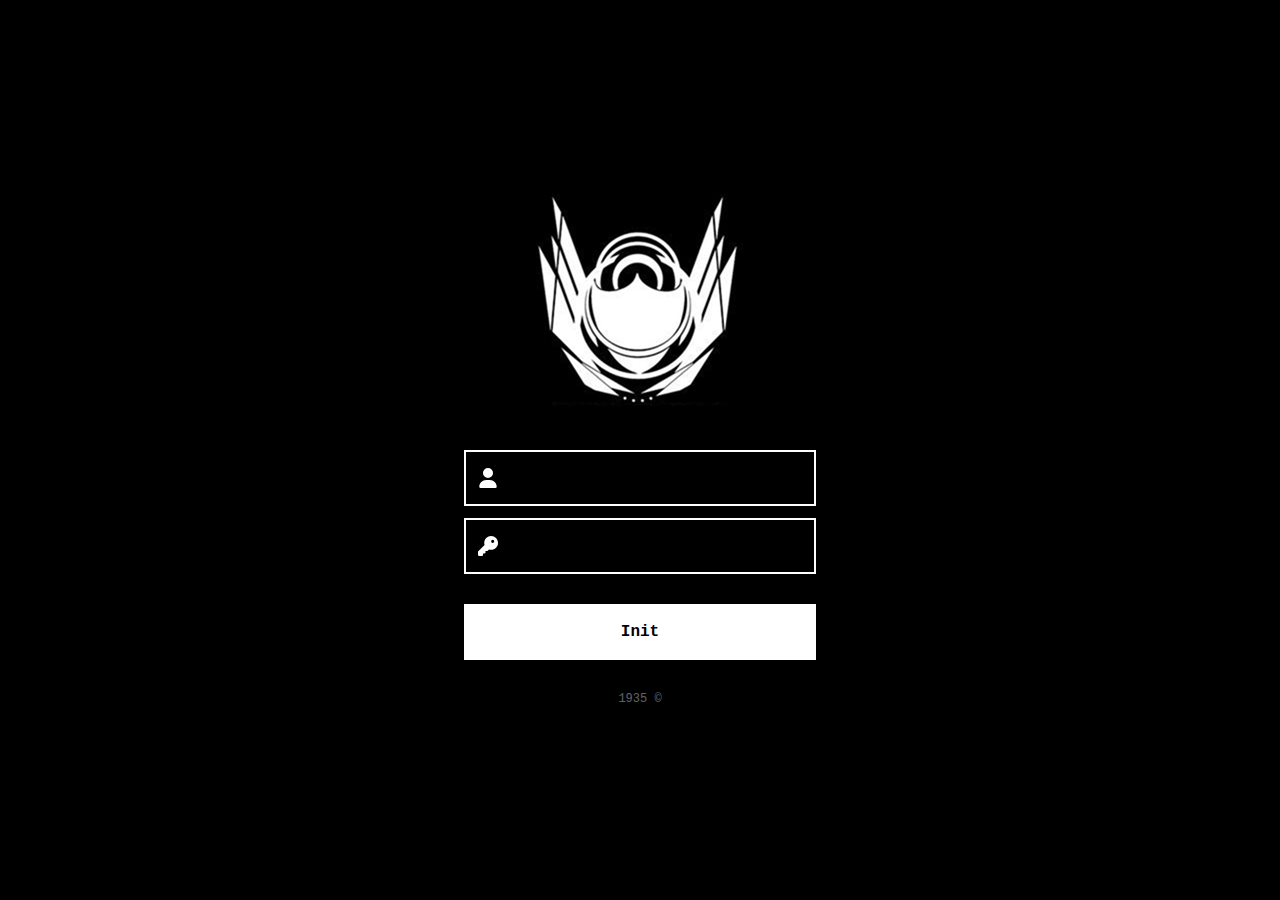
<file: index.html>
<!DOCTYPE html>
<html lang="pt-BR">
<head>
  <meta charset="UTF-8">
  <meta name="viewport" content="width=device-width, initial-scale=1.0">
  <title>???</title>
  <link rel="stylesheet" href="styleslogin.css">
  <link rel="icon" href="/favicon.ico" type="image/x-icon">
</head>
<body>
  <img src="logo.png" style="filter: invert(100%);"> 
  <form onsubmit="return login()">
    <div class="input">
      <svg xmlns="http://www.w3.org/2000/svg" viewBox="0 0 448 512"><!--!Font Awesome Free 6.7.2 by @fontawesome - https://fontawesome.com License - https://fontawesome.com/license/free Copyright 2025 Fonticons, Inc.--><path d="M224 256A128 128 0 1 0 224 0a128 128 0 1 0 0 256zm-45.7 48C79.8 304 0 383.8 0 482.3C0 498.7 13.3 512 29.7 512l388.6 0c16.4 0 29.7-13.3 29.7-29.7C448 383.8 368.2 304 269.7 304l-91.4 0z"/></svg>
      <input type="text" id="usuario" required><br><br>
    </div>
    <div class="input">
      <svg xmlns="http://www.w3.org/2000/svg" viewBox="0 0 512 512"><!--!Font Awesome Free 6.7.2 by @fontawesome - https://fontawesome.com License - https://fontawesome.com/license/free Copyright 2025 Fonticons, Inc.--><path d="M336 352c97.2 0 176-78.8 176-176S433.2 0 336 0S160 78.8 160 176c0 18.7 2.9 36.8 8.3 53.7L7 391c-4.5 4.5-7 10.6-7 17l0 80c0 13.3 10.7 24 24 24l80 0c13.3 0 24-10.7 24-24l0-40 40 0c13.3 0 24-10.7 24-24l0-40 40 0c6.4 0 12.5-2.5 17-7l33.3-33.3c16.9 5.4 35 8.3 53.7 8.3zM376 96a40 40 0 1 1 0 80 40 40 0 1 1 0-80z"/></svg>
      <input type="password" id="senha" required><br><br>
    </div>
    <button type="submit">Init</button>
  </form>
  <footer> 1935 ©</footer>

  <script>
    function login() {
      const usuario = document.getElementById("usuario").value.trim();
      const senha = document.getElementById("senha").value.trim();

      const contas = {
        "NorabelOcu": "Nor1935",
        "BenicioEsp": "Ben1935",
        "FernandoCom": "Fer1935"
      };

      if (contas[usuario] && contas[usuario] === senha) {
        // Redireciona para a página da caixa de entrada correspondente
        window.location.href = usuario.toLowerCase() + ".html";
      } else {
        alert("...");
      }

      return false; // Impede envio do formulário padrão
    }
  </script>
</body>
</html>
</file>
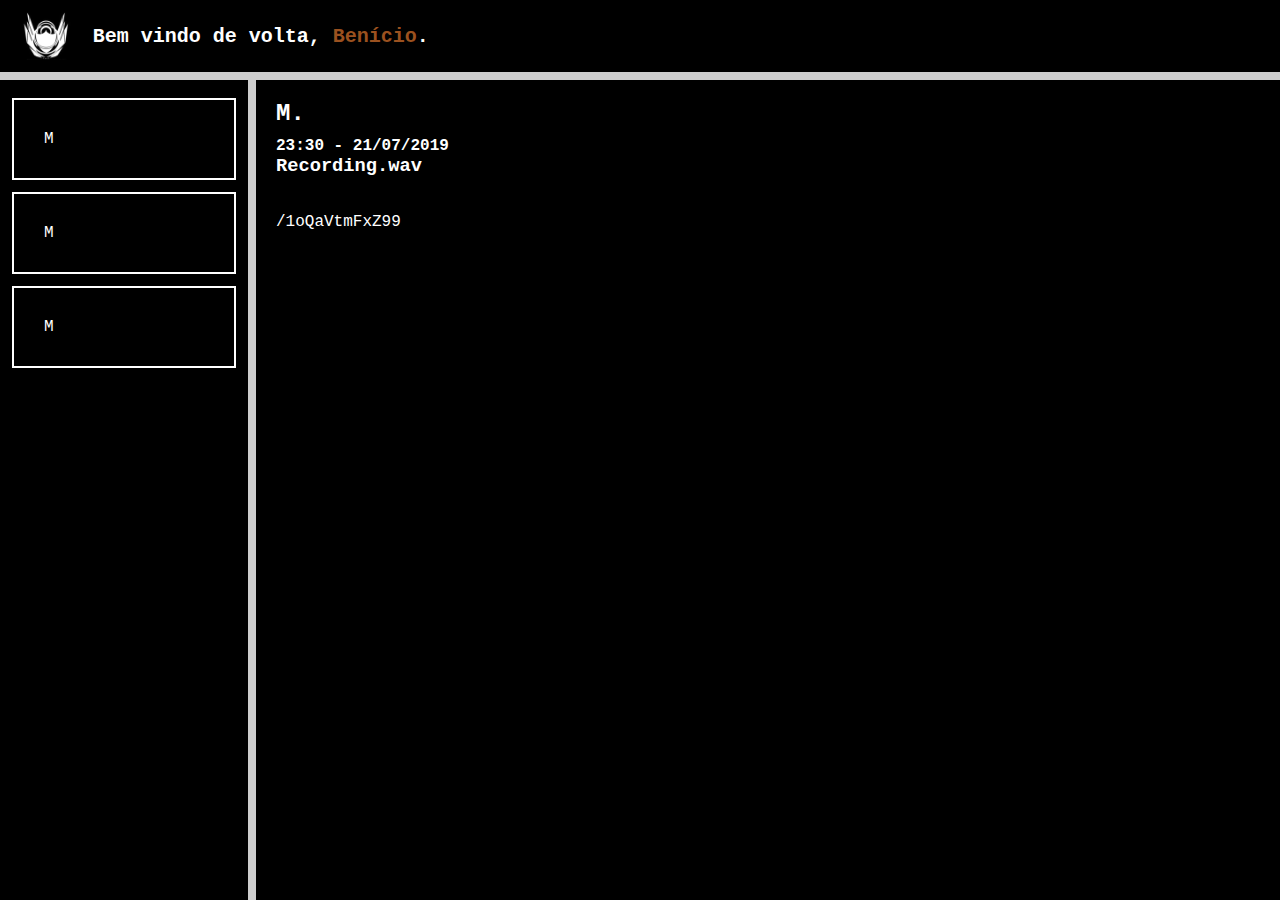
<file: benicioesp.html>
<!DOCTYPE html>
<html lang="pt-br">
<head>
  <meta charset="UTF-8">
  <meta name="viewport" content="width=device-width, initial-scale=1.0">
  <title>Caixa de Mensagens - Benicio</title>
  <link rel="stylesheet" href="styles.css">
</head>
<body>
  <header>
    <img src="logo.png" style="filter: invert(100%);">
    <h1>Bem vindo de volta, <span id="benicio">Benício</span>.</h1>
  </header>

  <div class="container">
    <aside class="mensagens-lista">
      <ul>
        <!--<button onclick="window.location.href = 'nuntiumb.html'"><svg xmlns="http://www.w3.org/2000/svg" viewBox="0 0 512 512"><path d="M48 64C21.5 64 0 85.5 0 112c0 15.1 7.1 29.3 19.2 38.4L236.8 313.6c11.4 8.5 27 8.5 38.4 0L492.8 150.4c12.1-9.1 19.2-23.3 19.2-38.4c0-26.5-21.5-48-48-48L48 64zM0 176L0 384c0 35.3 28.7 64 64 64l384 0c35.3 0 64-28.7 64-64l0-208L294.4 339.2c-22.8 17.1-54 17.1-76.8 0L0 176z"/></svg></button>
        -->
        <li onclick="mostrarMensagem(2)">M</li>
        <li onclick="mostrarMensagem(1)">M</li>
        <li onclick="mostrarMensagem(0)">M</li>
      </ul>
    </aside>

    <main class="mensagem-detalhe">
      <div class="mensagem" id="mensagem-2">
        <h2>M.</h2>
        <h4>23:30 - 21/07/2019</h4>
        <h3>Recording.wav</h3>
        <br>
        <br>
        <p>/1oQaVtmFxZ99</p>
      </div>
      <div class="mensagem" id="mensagem-1" style="display: none;">
        <h2>M.</h2>
        <h4>23:30 - 21/07/2019</h4>
        <h3>Email citado - Leia a outra mensagem antes.</h3>
        <br>
        <br>
        <p>"De: rogerio.santos@gmail.com</p>
<h5>Assunto: Relato para o podcast</h5>

<p>Olá, pessoal do <em>Além da Membrana</em>!</p>

<p>Meu nome é Rogério, sou morador aqui de <strong>[REDACTED]</strong>, uma comunidade pequena perto de um lago no interior de [REDACTED]. Sei que o que vou dizer pode parecer maluquice, mas espero que alguém aí leve a sério.</p>

<p>Nas últimas semanas, animais aqui da região começaram a agir de forma estranha. Cães que sempre foram dóceis estão agitados, latindo para o vazio à noite. Gado desaparecendo. Pássaros voando em círculos por horas, como se estivessem desorientados.</p>

<p>Além disso, começaram a aparecer pessoas que ninguém aqui conhece — sempre usando roupas parecidas, meio formais, meio antigas. Algumas têm tatuagens nos braços, todas muito parecidas, como símbolos ou marcas tribais. Eles não falam com ninguém e só são vistos à noite, às vezes caminhando perto do lago.</p>

<p>Pescadores dizem que viram “algo grande” dentro da água. Não peixe. Algo que se move devagar, que parece observar. Um senhor disse ter escutado uma voz vindo do lago, mas ele tem bebido, então ninguém deu atenção.</p>

<p>Só sei que a sensação aqui está ficando pesada. Gente ficando doente do nada, sumiços pequenos, mas constantes.</p>

<p>E agora... teve uma coisa que não dá pra ignorar.</p>

<p>Na semana passada, encontraram o corpo da <strong>[REDACTED]</strong>, uma moça daqui, dentro do lago. A polícia já encerrou o caso como suicídio — ela teria se jogado durante a madrugada. Mas quem conhecia a <strong>[REDACTED]</strong> sabe que isso não faz sentido. Ela nunca demonstrou nenhum sinal de nada parecido.</p>

<p>Alguma coisa muito errada está acontecendo aqui.</p>

<p>Enfim, obrigado por escutarem.</p>

<p>– Rogério"</p>

<br>

<p>Enfim, sei que posso contar com vocês. Se preparem, e assim que tiver tudo pronto eu entro em contato novamente. Também vou providenciar de mandar o único aúdio mandado por Jonatan, pode ser útil de alguma forma.</p>

      </div>
      <div class="mensagem" id="mensagem-2" style="display: none;">
        <h2>M.</h2>
        <h4>23:30 - 21/07/2019</h4>
        <h3>Para Benício, Fernando e Norabel.</h3>

<p>Recentemente, um dos nossos canais de detecção de anomalias na membrana captou uma mensagem incomum. O sinal não era forte, mas suficiente para chamar atenção do nosso algoritmo.</p>

<p>Enviei um agente ao local para investigação preliminar. Não era um dos nossos mais experientes em combate, mas sim alguém com grande capacidade analítica: Jonatan Sins. Ele é um excelente investigador, meticuloso e atento aos padrões. Não havia indícios claros de risco na região, por isso autorizei que ele fosse sozinho, com a instrução de me manter informado a cada avanço.</p>

<p>No entanto, não recebo notícias dele há dias.</p>

<p>Nossa última comunicação foi no dia da chegada dele à área. O sinal na região é fraco, e isso pode ser apenas um problema técnico — algo comum em áreas mais isoladas. Ainda assim, novas informações vieram à tona nos últimos dias, sugerindo que a situação pode estar se agravando.</p>

<p>É pedir isso, mas preciso da ajuda de vocês.</p>

<p>Benício, Fernando e Norabel — confio em vocês três mais do que em qualquer outra equipe no momento. Não acredito que encontrarão algo pior do que o que enfrentaram naquela ilha, mas ainda assim, mantenham-se atentos.</p>
<br>
<p><strong>Informações da missão:</strong></p>
<p>O local em questão é uma pequena comunidade com menos de 70 habitantes, situada às margens de um lago no interior de [REDACTED]. Outrora um ponto turístico movimentado, hoje a região está praticamente esquecida, recebendo poucos visitantes e mantendo-se isolada.</p>

<p>Cuidarei de todo o transporte, hospedagem e dos recursos necessários para a missão. Quero que estejam prontos para partir assim que eu der o sinal.</p>

<p>A seguir, transcrevo o conteúdo da mensagem que nos alertou para o caso. Foi enviada para nosso podcast fictício, Além da Membrana, usado como fachada para atrair e filtrar relatos paranormais.</p>

      </div>
    </main>
  </div>

  <script>
    function mostrarMensagem(index) {
      const mensagens = document.querySelectorAll('.mensagem');
      mensagens.forEach((msg, i) => {
        msg.style.display = i === index ? 'block' : 'none';
      });
    }
  </script>
</body>
</html>
</file>
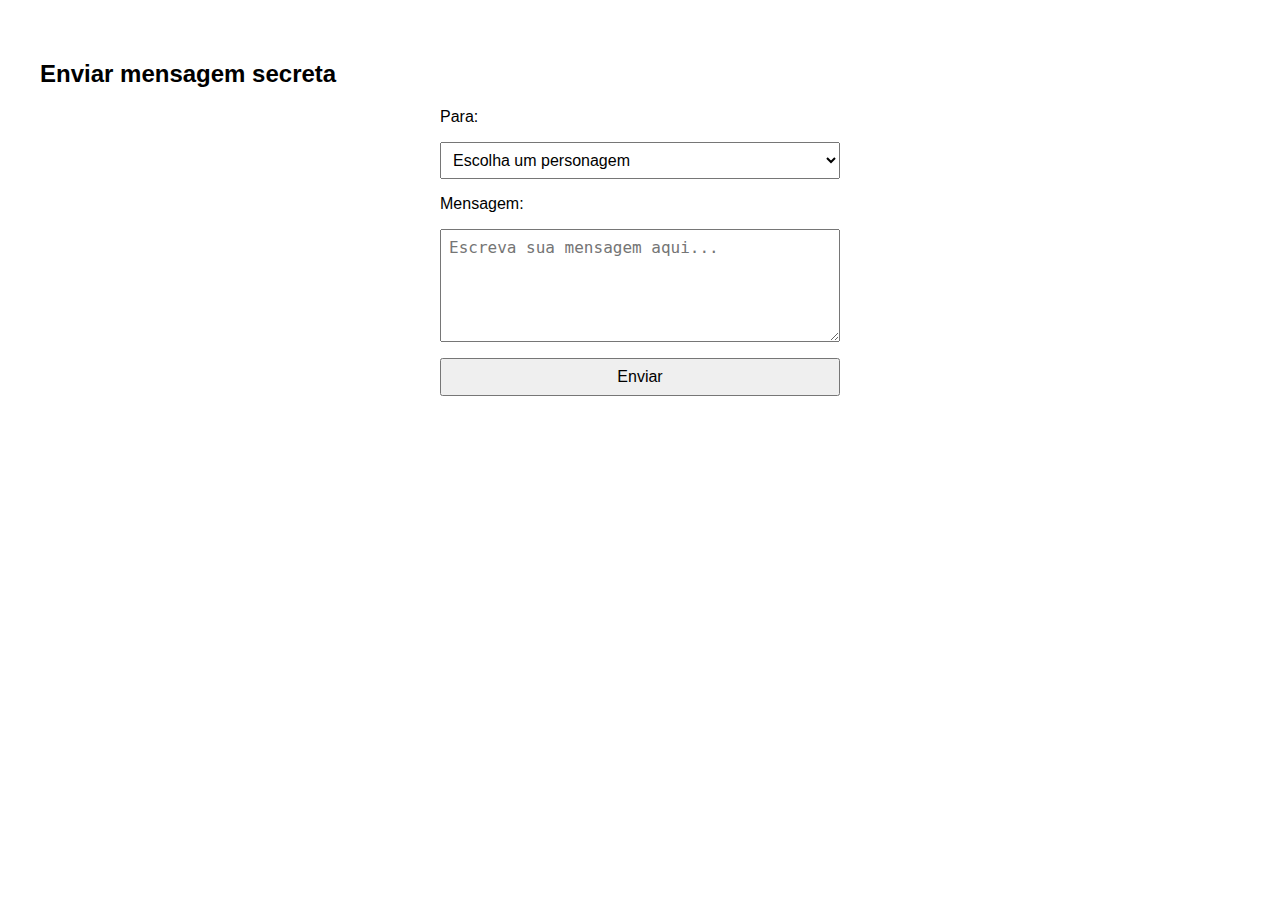
<file: enviar.html>
<!DOCTYPE html>
<html lang="pt-BR">
<head>
  <meta charset="UTF-8" />
  <title>Enviar Mensagem</title>
  <style>
    body { font-family: sans-serif; padding: 2rem; }
    form { max-width: 400px; margin: auto; display: flex; flex-direction: column; gap: 1rem; }
    textarea, select, button { font-size: 1rem; padding: 0.5rem; }
  </style>
</head>
<body>
  <h2>Enviar mensagem secreta</h2>

  <form action="https://formsubmit.co/brunokhunshi@gmail.com" method="POST">
    <!-- Protege contra spam -->
    <input type="hidden" name="_captcha" value="false">

    <!-- Campo oculto para título ou identificação -->
    <input type="hidden" name="_subject" value="Nova mensagem do RPG!">
    <input type="hidden" name="_next" value="https://ordo-beta.vercel.app/index.html">
    <label for="destinatario">Para:</label>
    <select name="Destinatário" id="destinatario" required>
      <option value="" disabled selected>Escolha um personagem</option>
      <option value="Benício">Benício</option>
      <option value="Fernando">Fernando</option>
      <option value="Samuel">Samuel</option>
    </select>

    <label for="mensagem">Mensagem:</label>
    <textarea name="Mensagem" id="mensagem" rows="5" required placeholder="Escreva sua mensagem aqui..."></textarea>

    <button type="submit">Enviar</button>
  </form>
</body>
</html>
</file>
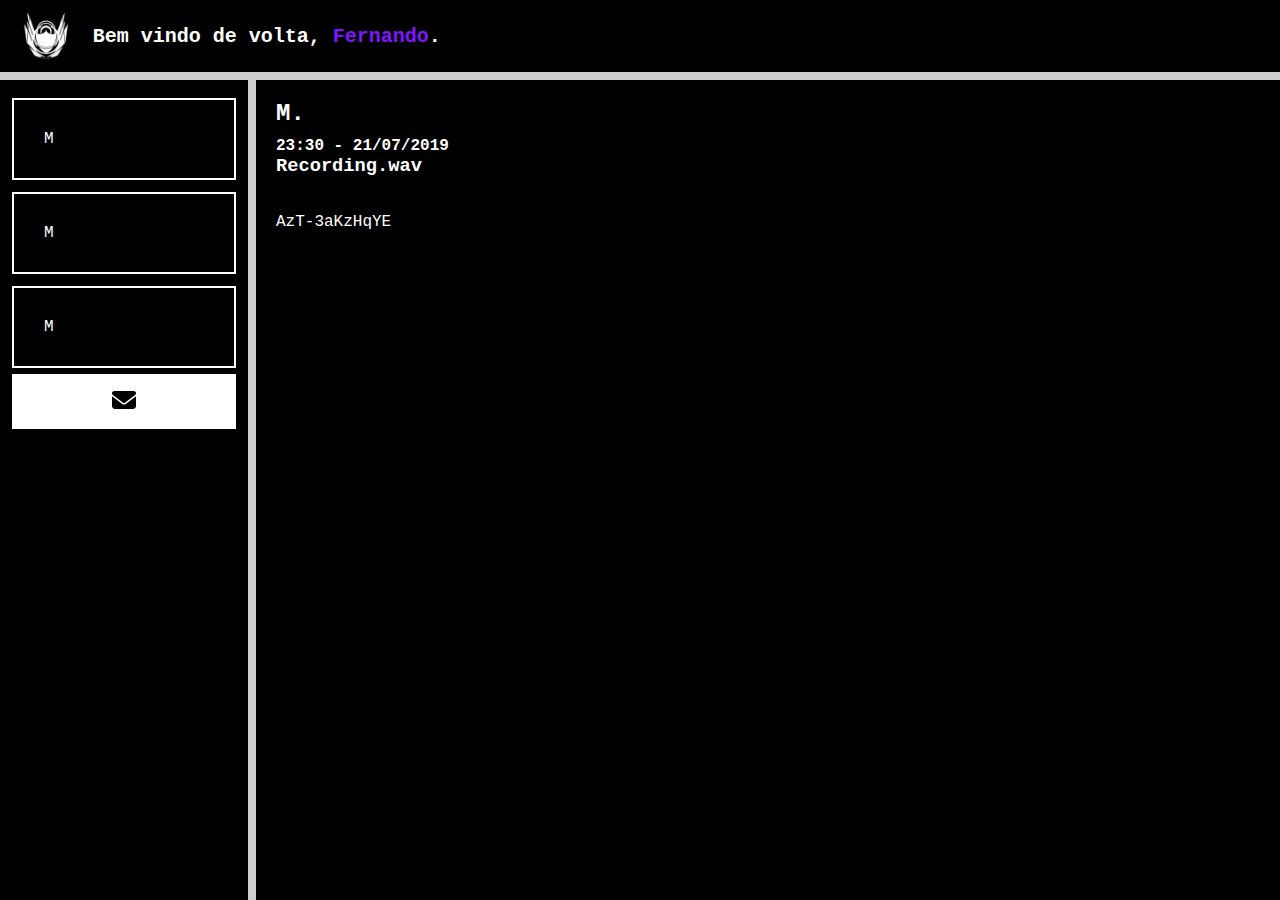
<file: fernandocom.html>
<!DOCTYPE html>
<html lang="pt-br">
<head>
  <meta charset="UTF-8">
  <meta name="viewport" content="width=device-width, initial-scale=1.0">
  <title>Caixa de Mensagens - Fernando</title>
  <link rel="stylesheet" href="styles.css">
</head>
<body>
  <header>
    <img src="logo.png" style="filter: invert(100%);">
    <h1>Bem vindo de volta, <span id="fernando">Fernando</span>.</h1>
  </header>

  <div class="container">
    <aside class="mensagens-lista">
      <ul>
        <button onclick="window.location.href = 'nuntiumf.html'"><svg xmlns="http://www.w3.org/2000/svg" viewBox="0 0 512 512"><path d="M48 64C21.5 64 0 85.5 0 112c0 15.1 7.1 29.3 19.2 38.4L236.8 313.6c11.4 8.5 27 8.5 38.4 0L492.8 150.4c12.1-9.1 19.2-23.3 19.2-38.4c0-26.5-21.5-48-48-48L48 64zM0 176L0 384c0 35.3 28.7 64 64 64l384 0c35.3 0 64-28.7 64-64l0-208L294.4 339.2c-22.8 17.1-54 17.1-76.8 0L0 176z"/></svg></button>
        <li onclick="mostrarMensagem(2)">M</li>
        <li onclick="mostrarMensagem(1)">M</li>
        <li onclick="mostrarMensagem(0)">M</li>
      </ul>
    </aside>

    <main class="mensagem-detalhe">
      <div class="mensagem" id="mensagem-0">
        <h2>M.</h2>
        <h4>23:30 - 21/07/2019</h4>
        <h3>Recording.wav</h3>
        <br>
        <br>
        <p>AzT-3aKzHqYE</p>
      </div>
      <div class="mensagem" id="mensagem-1" style="display: none;">
        <h2>M.</h2>
        <h4>23:30 - 21/07/2019</h4>
        <h3>Email citado - Leia a outra mensagem antes.</h3>
        <br>
        <br>
        <p>"De: rogerio.santos@gmail.com</p>
<h5>Assunto: Relato para o podcast</h5>

<p>Olá, pessoal do <em>Além da Membrana</em>!</p>

<p>Meu nome é Rogério, sou morador aqui de <strong>[REDACTED]</strong>, uma comunidade pequena perto de um lago no interior de [REDACTED]. Sei que o que vou dizer pode parecer maluquice, mas espero que alguém aí leve a sério.</p>

<p>Nas últimas semanas, animais aqui da região começaram a agir de forma estranha. Cães que sempre foram dóceis estão agitados, latindo para o vazio à noite. Gado desaparecendo. Pássaros voando em círculos por horas, como se estivessem desorientados.</p>

<p>Além disso, começaram a aparecer pessoas que ninguém aqui conhece — sempre usando roupas parecidas, meio formais, meio antigas. Algumas têm tatuagens nos braços, todas muito parecidas, como símbolos ou marcas tribais. Eles não falam com ninguém e só são vistos à noite, às vezes caminhando perto do lago.</p>

<p>Pescadores dizem que viram “algo grande” dentro da água. Não peixe. Algo que se move devagar, que parece observar. Um senhor disse ter escutado uma voz vindo do lago, mas ele tem bebido, então ninguém deu atenção.</p>

<p>Só sei que a sensação aqui está ficando pesada. Gente ficando doente do nada, sumiços pequenos, mas constantes.</p>

<p>E agora... teve uma coisa que não dá pra ignorar.</p>

<p>Na semana passada, encontraram o corpo da <strong>[REDACTED]</strong>, uma moça daqui, dentro do lago. A polícia já encerrou o caso como suicídio — ela teria se jogado durante a madrugada. Mas quem conhecia a <strong>[REDACTED]</strong> sabe que isso não faz sentido. Ela nunca demonstrou nenhum sinal de nada parecido.</p>

<p>Alguma coisa muito errada está acontecendo aqui.</p>

<p>Enfim, obrigado por escutarem.</p>

<p>– Rogério"</p>

<br>

<p>Enfim, sei que posso contar com vocês. Se preparem, e assim que tiver tudo pronto eu entro em contato novamente. Também vou providenciar de mandar o único aúdio mandado por Jonatan, pode ser útil de alguma forma.</p>

      </div>
      <div class="mensagem" id="mensagem-2" style="display: none;">
        <h2>M.</h2>
        <h4>23:30 - 21/07/2019</h4>
        <h3>Para Benício, Fernando e Norabel.</h3>

<p>Recentemente, um dos nossos canais de detecção de anomalias na membrana captou uma mensagem incomum. O sinal não era forte, mas suficiente para chamar atenção do nosso algoritmo.</p>

<p>Enviei um agente ao local para investigação preliminar. Não era um dos nossos mais experientes em combate, mas sim alguém com grande capacidade analítica: Jonatan Sins. Ele é um excelente investigador, meticuloso e atento aos padrões. Não havia indícios claros de risco na região, por isso autorizei que ele fosse sozinho, com a instrução de me manter informado a cada avanço.</p>

<p>No entanto, não recebo notícias dele há dias.</p>

<p>Nossa última comunicação foi no dia da chegada dele à área. O sinal na região é fraco, e isso pode ser apenas um problema técnico — algo comum em áreas mais isoladas. Ainda assim, novas informações vieram à tona nos últimos dias, sugerindo que a situação pode estar se agravando.</p>

<p>É pedir isso, mas preciso da ajuda de vocês.</p>

<p>Benício, Fernando e Norabel — confio em vocês três mais do que em qualquer outra equipe no momento. Não acredito que encontrarão algo pior do que o que enfrentaram naquela ilha, mas ainda assim, mantenham-se atentos.</p>
<br>
<p><strong>Informações da missão:</strong></p>
<p>O local em questão é uma pequena comunidade com menos de 70 habitantes, situada às margens de um lago no interior de [REDACTED]. Outrora um ponto turístico movimentado, hoje a região está praticamente esquecida, recebendo poucos visitantes e mantendo-se isolada.</p>

<p>Cuidarei de todo o transporte, hospedagem e dos recursos necessários para a missão. Quero que estejam prontos para partir assim que eu der o sinal.</p>

<p>A seguir, transcrevo o conteúdo da mensagem que nos alertou para o caso. Foi enviada para nosso podcast fictício, Além da Membrana, usado como fachada para atrair e filtrar relatos paranormais.</p>

      </div>
    </main>
  </div>

  <script>
    function mostrarMensagem(index) {
      const mensagens = document.querySelectorAll('.mensagem');
      mensagens.forEach((msg, i) => {
        msg.style.display = i === index ? 'block' : 'none';
      });
    }
  </script>
</body>
</html>
</file>
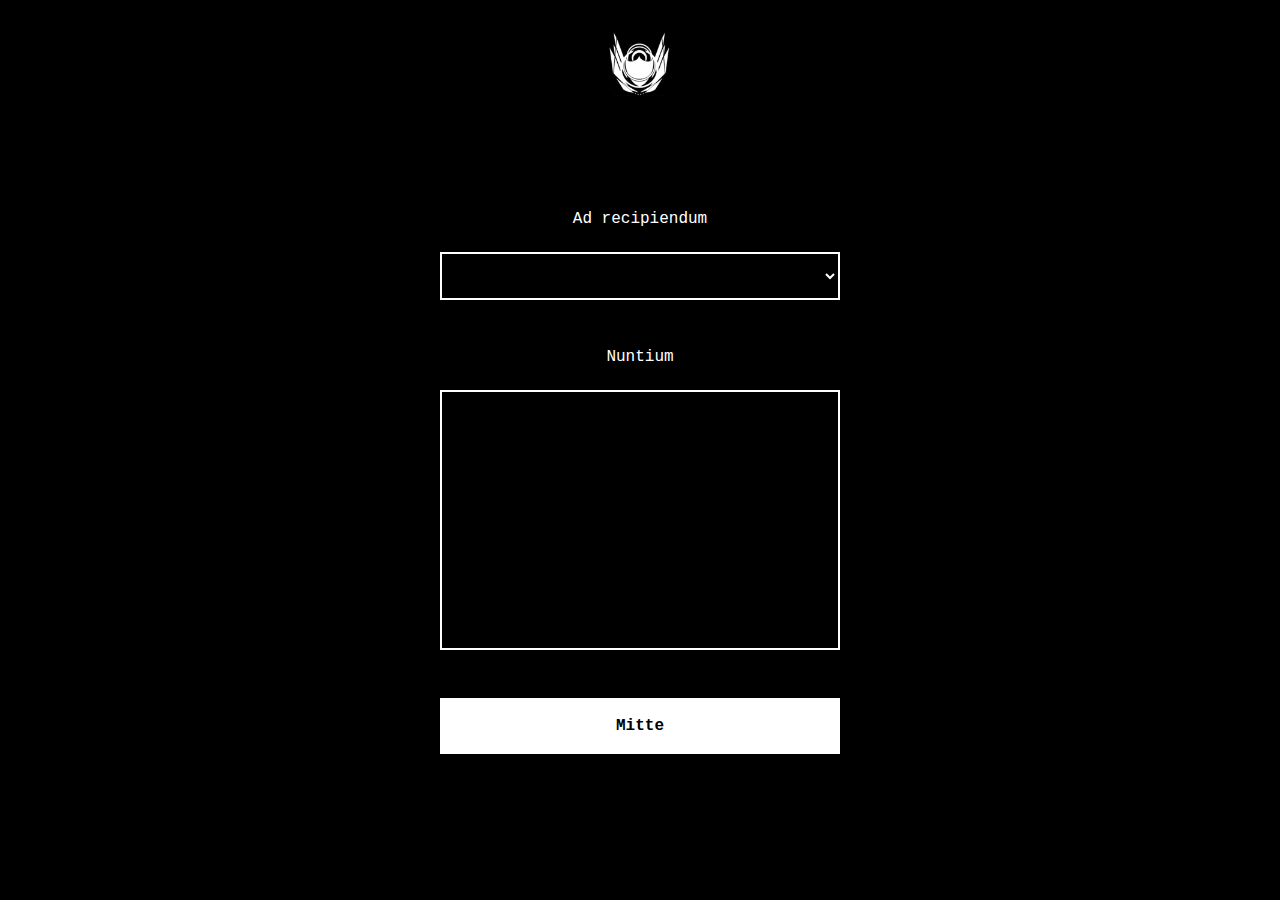
<file: nuntiumb.html>
<!DOCTYPE html>
<html lang="pt-BR">
<head>
  <meta charset="UTF-8" />
  <title>Nuntium</title>
  <link rel="stylesheet" href="stylesend.css">
  <style>
    body { font-family: sans-serif; padding: 2rem; }
    form { max-width: 400px; margin: auto; display: flex; flex-direction: column; gap: 1rem; }
    textarea, select, button { font-size: 1rem; padding: 0.5rem;}
    .mensagem-sucesso {
      display: none;
      color: white;
      text-align: center;
      margin-top: 2rem;
      font-family: 'Courier New', Courier, monospace;
    }
  </style>
</head>
<body>
  <img src="logo.png" style="filter: invert(100%);">
  <form id="formulario">
    <input type="hidden" name="_captcha" value="false">
    <input type="hidden" name="_subject" value="Nova mensagem do RPG!">

    <label for="destinatario">Ad recipiendum</label>
    <select name="Destinatário" id="destinatario" required>
      <option value="" disabled selected></option>
      <option value="???">???</option>
      <option value="M">M</option>
      <option value="Fernando">Fernando</option>
      <option value="Norabel">Norabel</option>
      <option value="Samuel">Samuel</option>
      <option value="Walter">Walter</option>
    </select>

    <label for="mensagem">Nuntium</label>
    <textarea name="Mensagem" id="mensagem" rows="5" required placeholder=""></textarea>

    <button type="submit">Mitte</button>
  </form>

  <div class="mensagem-sucesso" id="mensagem-sucesso">Successu.</div>

  <script>
    const form = document.getElementById('formulario');
    const sucesso = document.getElementById('mensagem-sucesso');

    form.addEventListener('submit', async (e) => {
      e.preventDefault();

      const dados = new FormData(form);
      dados.append('_captcha', 'false');
      dados.append('_subject', 'Nova mensagem do Benicio!');
      
      try {
        const resposta = await fetch('https://formsubmit.co/ajax/ordorealitas1935@gmail.com', {
          method: 'POST',
          body: dados,
        });

        if (resposta.ok) {
          form.reset();
          sucesso.style.display = 'block';
        } else {
          alert('Error.');
        }
      } catch (erro) {
        alert('Error.');
      }
    });
  </script>
</body>
</html>
</file>
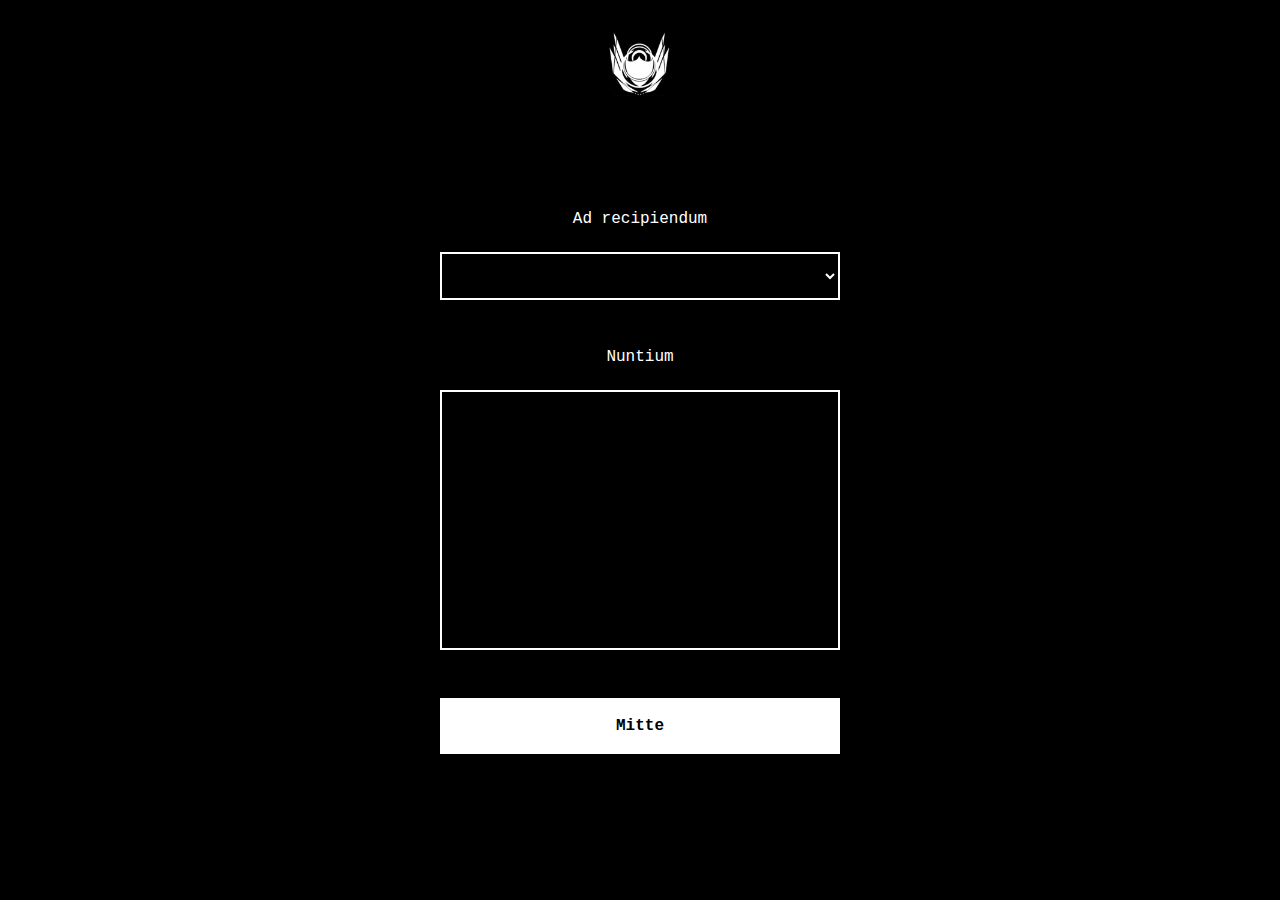
<file: nuntiumf.html>
<!DOCTYPE html>
<html lang="pt-BR">
<head>
  <meta charset="UTF-8" />
  <title>Nuntium</title>
  <link rel="stylesheet" href="stylesend.css">
  <style>
    body { font-family: sans-serif; padding: 2rem; }
    form { max-width: 400px; margin: auto; display: flex; flex-direction: column; gap: 1rem; }
    textarea, select, button { font-size: 1rem; padding: 0.5rem;}
    .mensagem-sucesso {
      display: none;
      color: white;
      text-align: center;
      margin-top: 2rem;
      font-family: 'Courier New', Courier, monospace;
    }
  </style>
</head>
<body>
  <img src="logo.png" style="filter: invert(100%);">
  <form id="formulario">
    <input type="hidden" name="_captcha" value="false">
    <input type="hidden" name="_subject" value="Nova mensagem do RPG!">

    <label for="destinatario">Ad recipiendum</label>
    <select name="Destinatário" id="destinatario" required>
      <option value="" disabled selected></option>
      <option value="???">???</option>
      <option value="M">M</option>
      <option value="Benicio">Benício</option>
      <option value="Norabel">Norabel</option>
      <option value="Samuel">Samuel</option>
    </select>

    <label for="mensagem">Nuntium</label>
    <textarea name="Mensagem" id="mensagem" rows="5" required placeholder=""></textarea>

    <button type="submit">Mitte</button>
  </form>

  <div class="mensagem-sucesso" id="mensagem-sucesso">Successu.</div>

  <script>
    const form = document.getElementById('formulario');
    const sucesso = document.getElementById('mensagem-sucesso');

    form.addEventListener('submit', async (e) => {
      e.preventDefault();

      const dados = new FormData(form);
      dados.append('_captcha', 'false');
      dados.append('_subject', 'Nova mensagem do Fernando!');
      
      try {
        const resposta = await fetch('https://formsubmit.co/ajax/ordorealitas1935@gmail.com', {
          method: 'POST',
          body: dados,
        });

        if (resposta.ok) {
          form.reset();
          sucesso.style.display = 'block';
        } else {
          alert('Error.');
        }
      } catch (erro) {
        alert('Error.');
      }
    });
  </script>
</body>
</html>
</file>
<file: styleslogin.css>
* {
  box-sizing: border-box;
  margin: 0;
  padding: 0;
}

body {
    font-family: 'Courier New', Courier, monospace;
  background-color: #000;
  color: white;
  min-height: 100vh;
  display: flex;
  flex-direction: column;
  justify-content: center;
  align-items: center;
  padding: 16px;
}

form {
  background-color: #000;
  padding: 32px 24px;
  border-radius: 12px;
  width: 100%;
  max-width: 400px;
  box-sizing: border-box;
}

.input {
  display: flex;
  align-items: center;
  gap: 12px;
  border: 2px solid white;
  padding: 8px 12px;
  margin: 12px 0;
  background-color: #000;
}

.input input {
  flex: 1;
  border: none;
  background-color: #000;
  color: white;
  font-size: 1rem;
  font-family: 'Courier New', Courier, monospace;
}

.input input:focus {
  outline: none;
}

svg {
  fill: white;
  min-width: 20px;
  height: 20px;
}

button {
  margin-top: 18px;
  height: 56px;
  width: 100%;
  background-color: #fff;
  color: #000;
  border: 2px solid white;
  font-family: 'Courier New', Courier, monospace;
  font-weight: bold;
  cursor: pointer;
  font-size: 1rem;
}

button:hover {
  background-color: #dedede;
}

/* Responsivo para celulares */
@media (max-width: 480px) {
  .input {
    flex-direction: row;
    align-items: center;
  }

  .input input {
    font-size: 1rem;
  }
}

footer {
  color: rgba(255, 255, 255, 0.4);
  font-size: 12px;
}
</file>
<file: styles.css>
@import url('https://fonts.googleapis.com/css2?family=Roboto+Mono:ital,wght@0,100..700;1,100..700&display=swap');

* {
  box-sizing: border-box;
  margin: 0;
  padding: 0;
}

#norabel {
  color: rgb(245, 38, 183);
}

#benicio {
  color: rgb(155, 81, 31);
}

#fernando {
  color: rgb(129, 20, 255);
}


body {
  background-color: #000;   
  color: white;
  font-family: 'Courier New', Courier, monospace;
  min-height: 100vh;
  display: flex;
  flex-direction: column;
}

img {
height: 48px;
aspect-ratio: 1.1;
}

h1 {
    padding-left: 20px;
    font-size: 20px
}

a {
  color: rgb(129, 20, 255);
  font-weight: bold;
}

header {
  padding: 10px 20px;
  background-color: #000;
  border-bottom: 8px solid rgb(206, 206, 206);
  text-align: center;
  font-size: 2rem;
  display: flex;
  flex-direction: row;
  height: 80px;
  align-items: center;
}

button {
  background-color: #fff;
  cursor: pointer;
  border: 2px solid;
  border-color: white;

  color: black;
  padding: 12px;
  width: 100%;
  font-weight: bold;
}

button:hover {
  background-color: #dedede;
}

svg {
  width: 24px;
}

.container {
  display: flex;
  flex: 1;
  height: 100%;
  overflow: hidden;
}

.mensagens-lista {
  width: 20%;
  border-right: 8px solid rgb(206, 206, 206);
  background-color: #000;
  overflow-y: auto;
}

ul {
  display: flex;
  flex-direction: column-reverse;
  padding: 0;
  margin: 0;
}


.mensagens-lista ul {
  list-style: none;
  padding: 12px;
}

.mensagens-lista li {
  padding: 30px;
  cursor: pointer;
  border: 2px solid;
  margin: 6px 0px;
}

.mensagens-lista li:hover {
  background-color: #222;
}

.mensagem-detalhe {
  width: 80%;
  padding: 20px;
  overflow-y: auto;
}

.mensagem h2 {
  margin-bottom: 10px;
}

@media (max-width: 768px) {
  .container {
    flex-direction: column;
    height: auto;
  }

  .mensagens-lista {
    width: 100%;
    height: auto;
    border-right: none;
    border-bottom: 4px solid rgb(206, 206, 206);
  }

  .mensagem-detalhe {
    width: 100%;
    padding: 20px;
  }

  .mensagens-lista li {
    padding: 20px;
    font-size: 1rem;
  }

  header {
    font-size: 1.5rem;
  }
}
</file>
<file: stylesend.css>
* {
    box-sizing: border-box;
    margin: 0;
    padding: 0;
    background-color: black;
    color: white;
}

body {
    font-family: 'Courier New', Courier, monospace;
    min-height: 100vh;
    display: flex;
    flex-direction: column;
    align-items: center;
    justify-content: center;
}

img {
    height: 64px;
}

form {
    display: flex;
    flex-direction: column;
    align-items: center;
    width: 60%;
}

label {
    font-family: 'Courier New', Courier, monospace;
    margin-bottom: 0.5em;
}

select {
    width: 100%;
    text-align: center;
    font-family: 'Courier New', Courier, monospace;
    border: 2px solid;
    font-weight: bold;
    margin-bottom: 2em;
    height: 3em;
}

select:focus {
    border: 2px solid;
    outline: none;
}

textarea {
    width: 100%;
    height: 260px;
    resize: none;
    border: 2px solid;
    scrollbar-color: #3a3a3a #111;
    padding: 12px;
}

textarea:focus {
    border: 2px solid;
    outline: none;
}


button {
    margin-top: 18px;
    height: 56px;
    width: 100%;
    background-color: #fff;
    color: #000;
    border: 2px solid white;
    font-family: 'Courier New', Courier, monospace;
    font-weight: bold;
    cursor: pointer;
    font-size: 1rem;
    margin-top: 2em;
  }

  button:hover {
    background-color: #dedede;
  }

  @media (max-width: 480px) {
    form {
        width: 92%;
    }
  }
</file>
